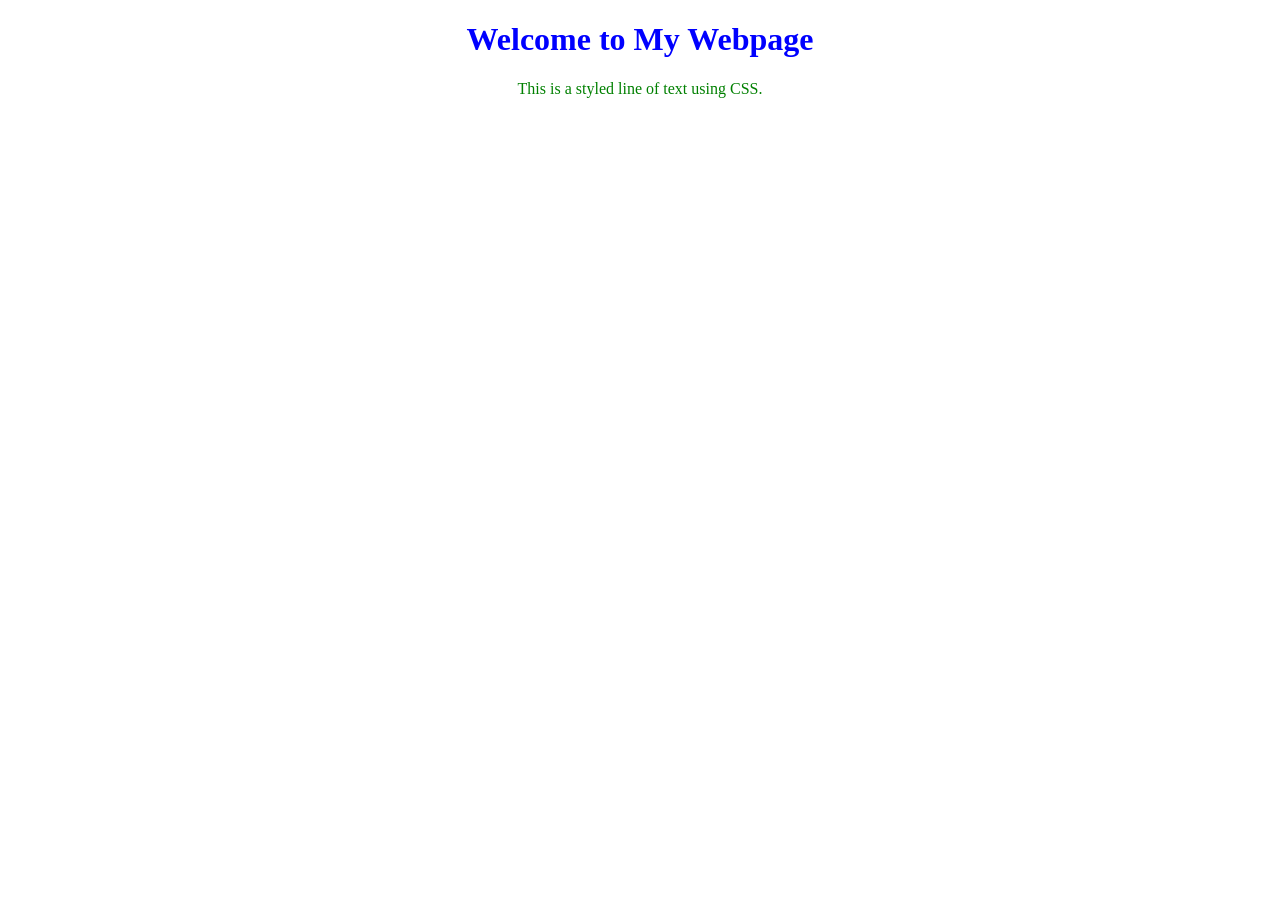
<file: Basic_HTML_and_CSS/Basic_HTML_3.html>
<!doctype html>
<html lang="en">
  <head>
    <meta charset="UTF-8" />
    <title>Basic HTML 3</title>
    <link rel="stylesheet" href="Basic_CSS_1.css" />
  </head>
  <body>
    <div>
      <h1>Welcome to My Webpage</h1>
      <p>This is a styled line of text using CSS.</p>
    </div>
  </body>
</html>
</file>
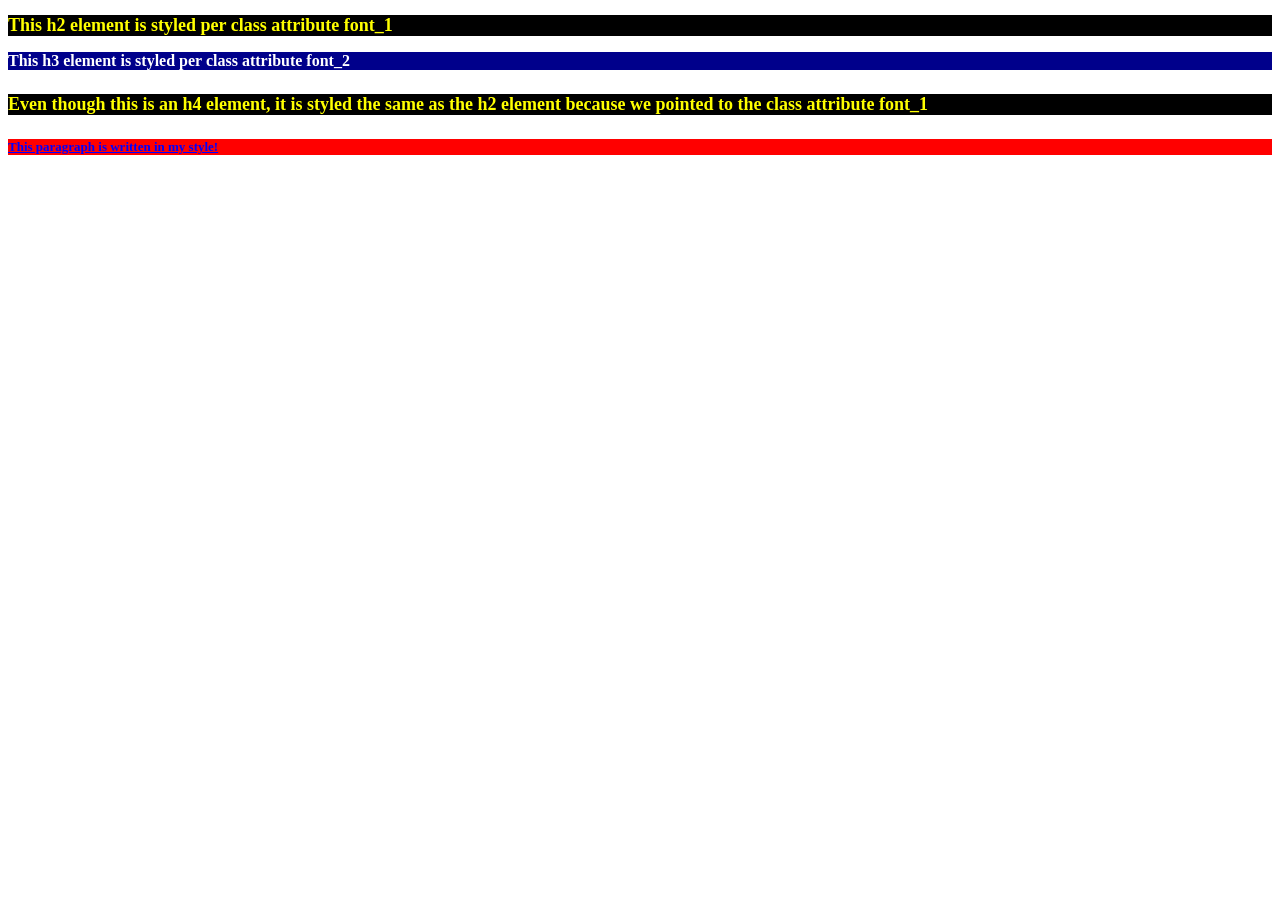
<file: Basic_HTML_and_CSS/Basic_HTML_4.html>
<!doctype html>
<html>
  <body>
    <style>
      .font_1 {
        background-color: black;
        color: yellow;
        font-size: large;
      }
      .font_2 {
        background-color: darkblue;
        color: white;
        font-size: medium;
      }
      .My_Style {
        background-color: red;
        color: blue;
        text-decoration: underline;
        font-weight: bold;
        font-size: small;
      }
    </style>
    <h2 class="font_1">This h2 element is styled per class attribute font_1</h2>
    <h3 class="font_2">This h3 element is styled per class attribute font_2</h3>
    <h4 class="font_1">
      Even though this is an h4 element, it is styled the same as the h2 element
      because we pointed to the class attribute font_1
    </h4>
    <p class="My_Style">This paragraph is written in my style!</p>
  </body>
</html>
</file>
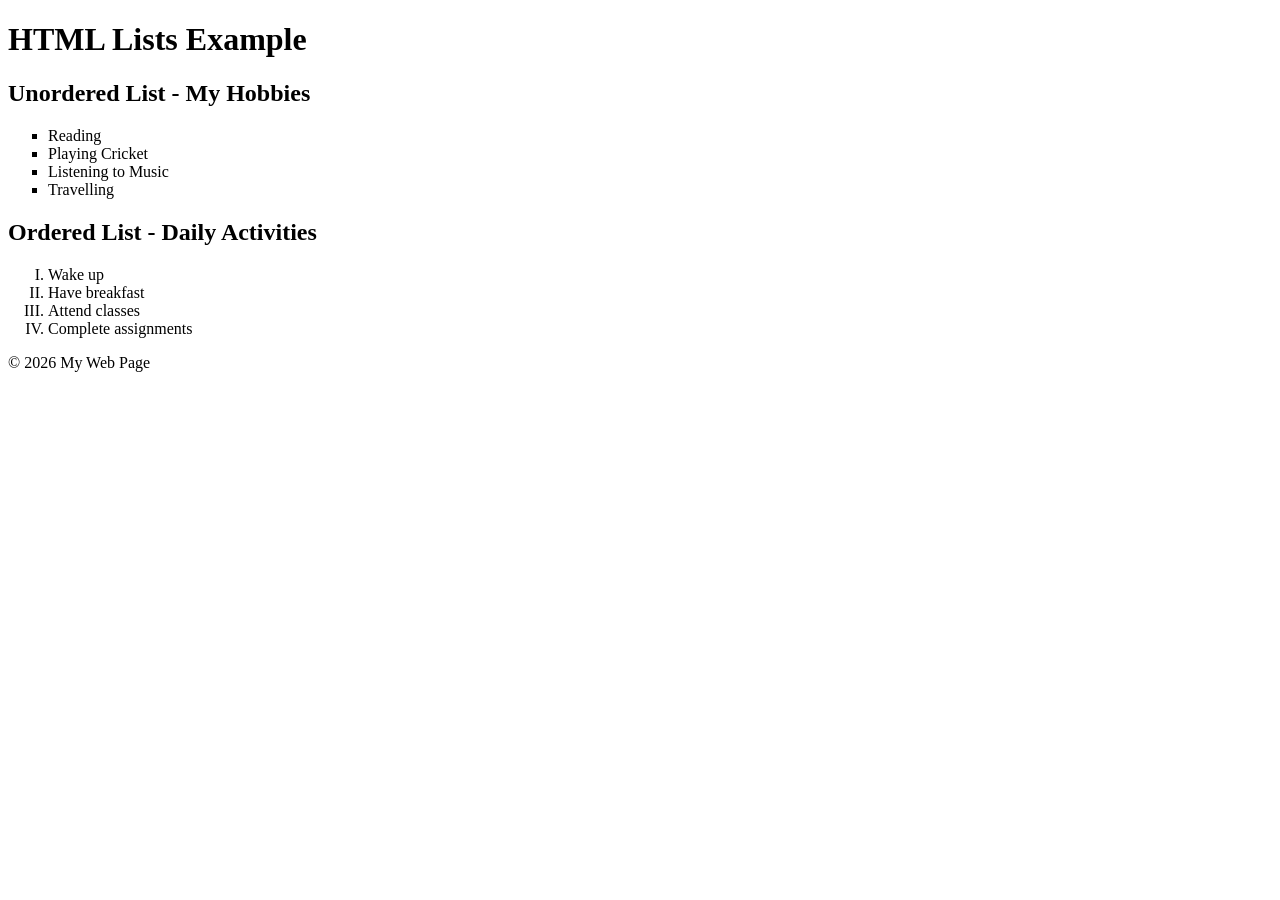
<file: Basic_HTML_and_CSS/HTML_Lists.html>
<!doctype html>
<html lang="en">
  <head>
    <meta charset="UTF-8" />
    <title>HTML Lists</title>
    <link rel="stylesheet" href="CSS_Lists.css" />
  </head>
  <body>
    <h1>HTML Lists Example</h1>

    <h2>Unordered List - My Hobbies</h2>
    <ul>
      <li>Reading</li>
      <li>Playing Cricket</li>
      <li>Listening to Music</li>
      <li>Travelling</li>
    </ul>

    <h2>Ordered List - Daily Activities</h2>
    <ol>
      <li>Wake up</li>
      <li>Have breakfast</li>
      <li>Attend classes</li>
      <li>Complete assignments</li>
    </ol>
  </body>
  <footer>
    <p>&copy; 2026 My Web Page</p>
  </footer>
</html>
</file>
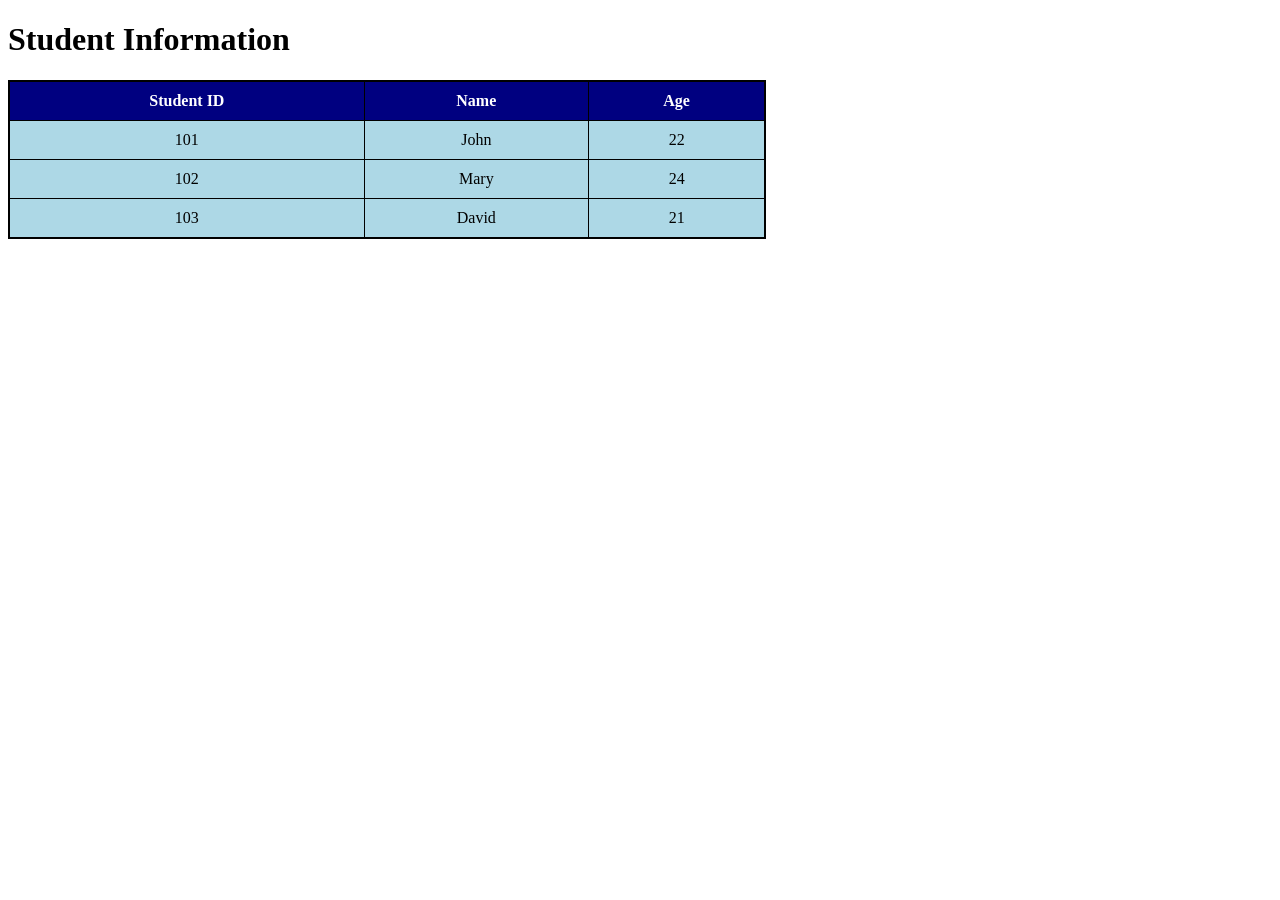
<file: Basic_HTML_and_CSS/HTML_Table.html>
<!doctype html>
<html lang="en">
  <head>
    <meta charset="UTF-8" />
    <title>HTML Table</title>
    <link rel="stylesheet" href="CSS_Table.css" />
  </head>
  <body>
    <h1>Student Information</h1>

    <table border="1">
      <tr>
        <th>Student ID</th>
        <th>Name</th>
        <th>Age</th>
      </tr>
      <tr>
        <td>101</td>
        <td>John</td>
        <td>22</td>
      </tr>
      <tr>
        <td>102</td>
        <td>Mary</td>
        <td>24</td>
      </tr>
      <tr>
        <td>103</td>
        <td>David</td>
        <td>21</td>
      </tr>
    </table>
  </body>
</html>
</file>
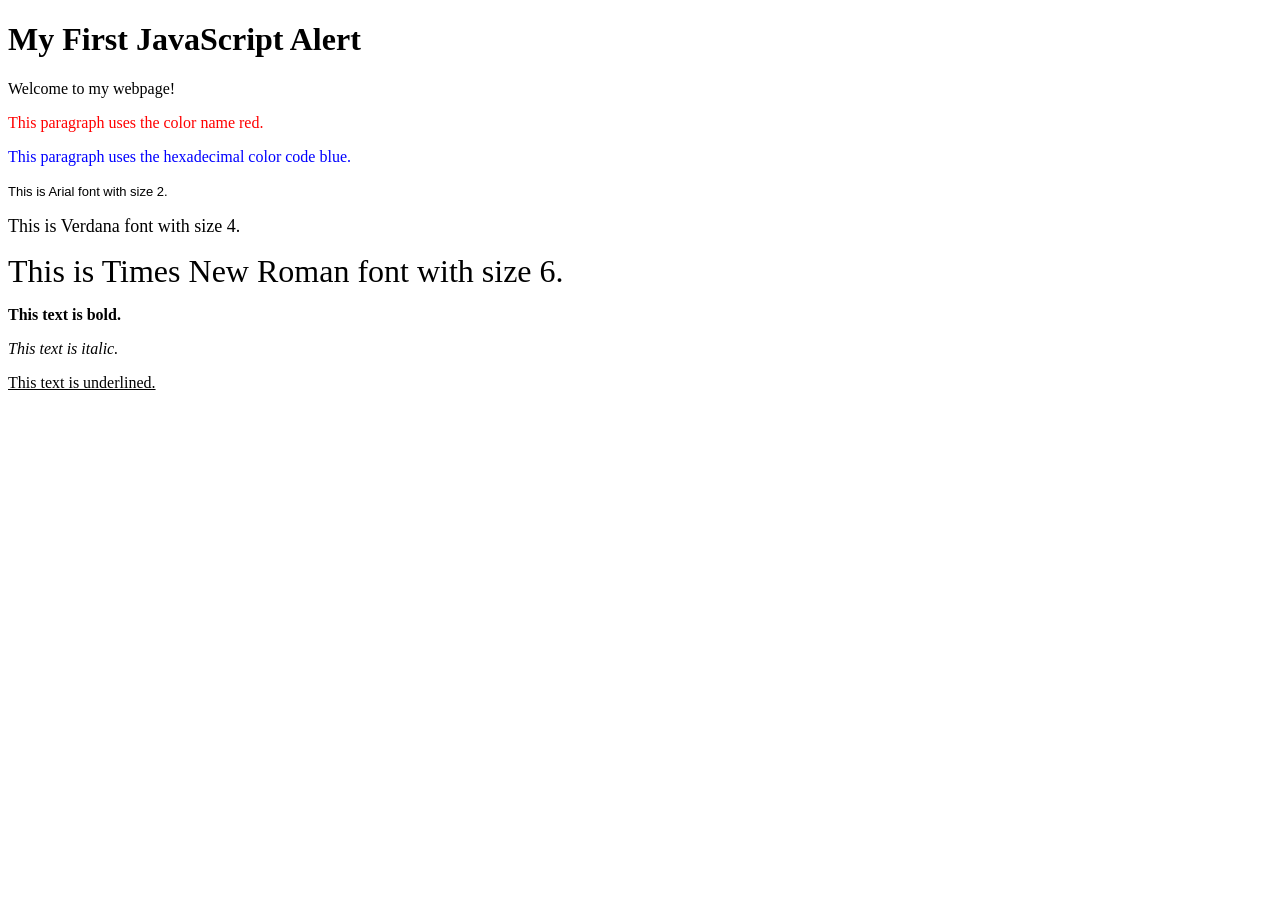
<file: Basic_HTML_and_JavaScript_1/Basic_HTML_1.html>
<!doctype html>
<html lang="en">
  <head>
    <meta charset="UTF-8" />
    <meta name="viewport" content="width=device-width, initial-scale=1.0" />
    <title>Basic_HTML_and_JavaScript_1</title>
  </head>

  <body>
    <h1>My First JavaScript Alert</h1>

    <p>Welcome to my webpage!</p>

    <p>
      <font color="red"> This paragraph uses the color name red. </font>
    </p>

    <p>
      <font color="#0000FF">
        This paragraph uses the hexadecimal color code blue.
      </font>
    </p>

    <p>
      <font face="Arial" size="2"> This is Arial font with size 2. </font>
    </p>

    <p>
      <font face="Verdana" size="4"> This is Verdana font with size 4. </font>
    </p>

    <p>
      <font face="Times New Roman" size="6">
        This is Times New Roman font with size 6.
      </font>
    </p>

    <p><b>This text is bold.</b></p>

    <p><i>This text is italic.</i></p>

    <p><u>This text is underlined.</u></p>

    <script src="Basic_JavaScript_1.js"></script>
  </body>
</html>
</file>
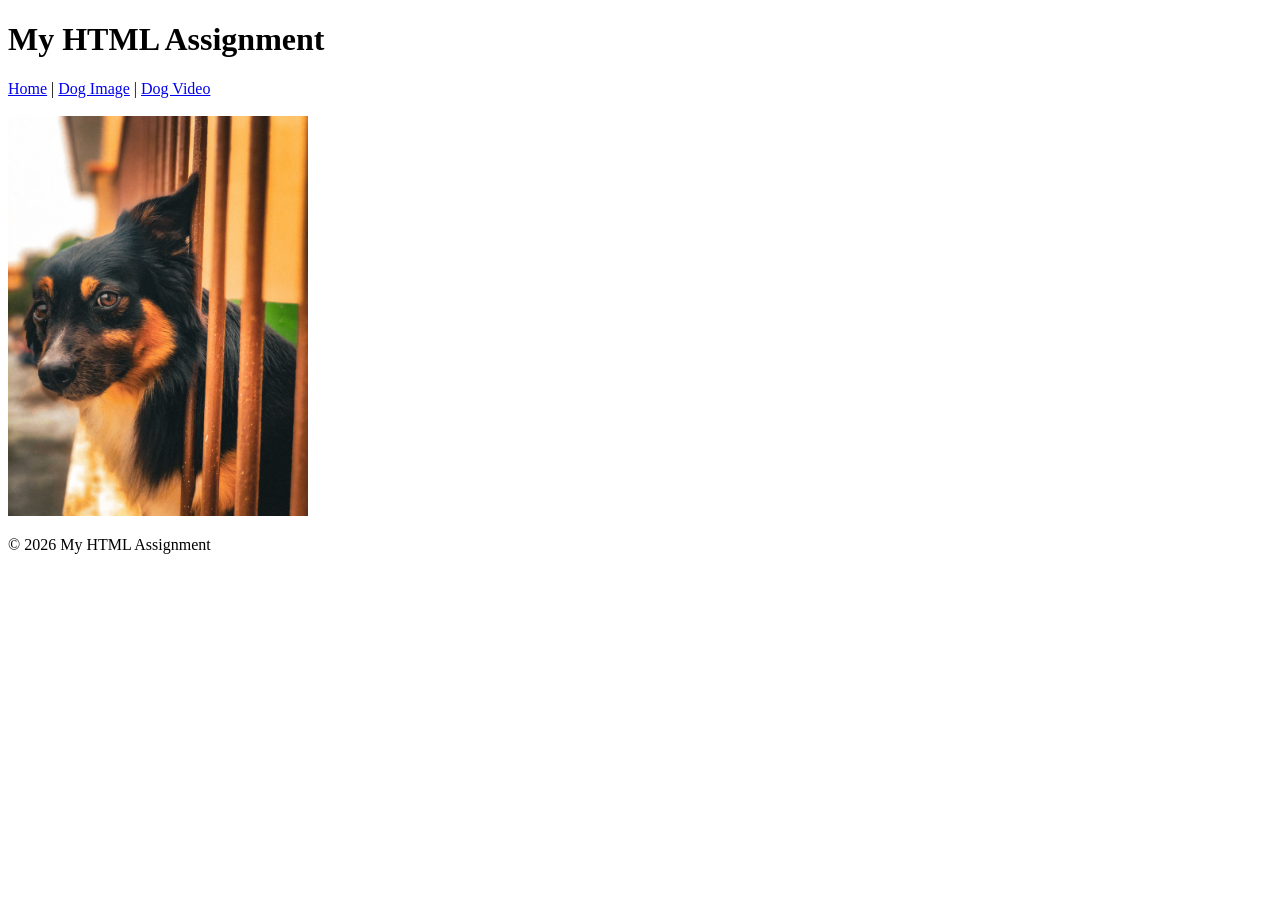
<file: HTML documents/Dog.html>
<!doctype html>
<html lang="en">
  <head>
    <meta charset="UTF-8" />
    <meta name="viewport" content="width=device-width, initial-scale=1.0" />
    <title>My HTML Assignment</title>
  </head>

  <body>
    <header>
      <h1>My HTML Assignment</h1>
    </header>

    <main>
       <nav>
        <a href="Assignment.html">Home</a> | <a href="dog.html">Dog Image</a> |
        <a href="Dog_Video.html">Dog Video</a>
      </nav>
    </br>
      <img src="dog.jpg" width="300" />
    </main>

    <footer>
      <p>&copy; 2026 My HTML Assignment</p>
    </footer>
  </body>
</html>
</file>
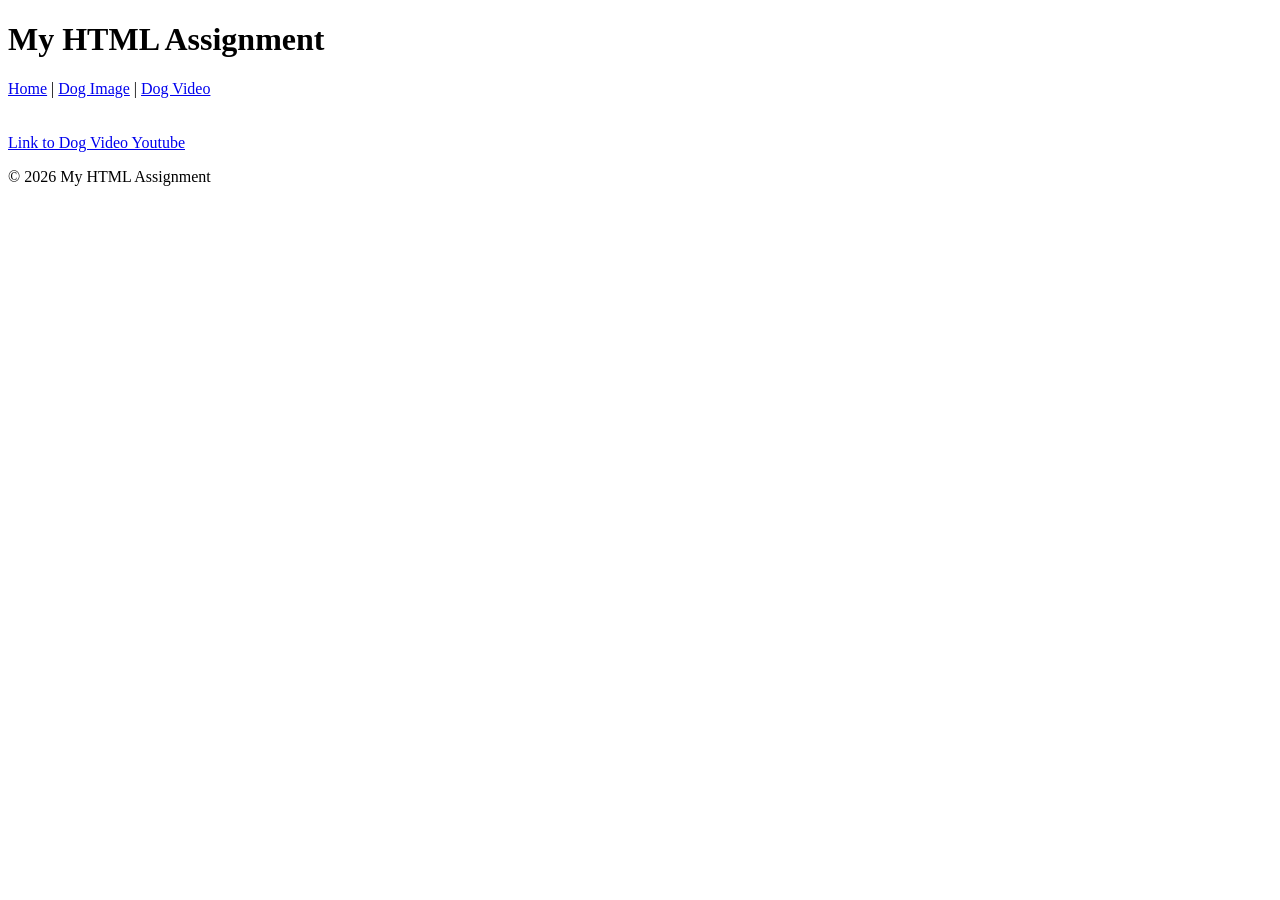
<file: HTML documents/Dog_Video.html>
<!doctype html>
<html lang="en">
  <head>
    <meta charset="UTF-8" />
    <meta name="viewport" content="width=device-width, initial-scale=1.0" />
    <title>My HTML Assignment</title>
  </head>

  <body>
    <header>
      <h1>My HTML Assignment</h1>
    </header>

    <main>
      <nav>
        <a href="Assignment.html">Home</a> |
        <a href="dog.html">Dog Image</a> |
        <a href="Dog_Video.html">Dog Video</a> 
      </nav>
      <br />
      <br />
        <a href="https://youtu.be/V3kD9CtQ6Eg?si=8Mu0MlO8qEc9Pqso">Link to Dog Video Youtube</a>
    </br>
    </main>

    <footer>
      <p>&copy; 2026 My HTML Assignment</p>
    </footer>
  </body>
</html>
</file>
<file: Basic_HTML_and_CSS/Basic_CSS_1.css>
div {
  color: blue;
  text-align: center;
}
p {
  color: green;
  text-align: center;
}
</file>
<file: Basic_HTML_and_CSS/CSS_Lists.css>
ol {
  list-style-type: upper-roman;
}

ul {
  list-style-type: square;
}
</file>
<file: Basic_HTML_and_CSS/CSS_Table.css>
table {
  width: 60%;
  border-collapse: collapse;
  background-color: lightblue;
  color: black;
  border: 2px solid black;
}

th,
td {
  border: 1px solid black;
  padding: 10px;
  text-align: center;
}

th {
  background-color: navy;
  color: white;
}

tr:hover {
  background-color: yellow;
  color: red;
}
</file>
